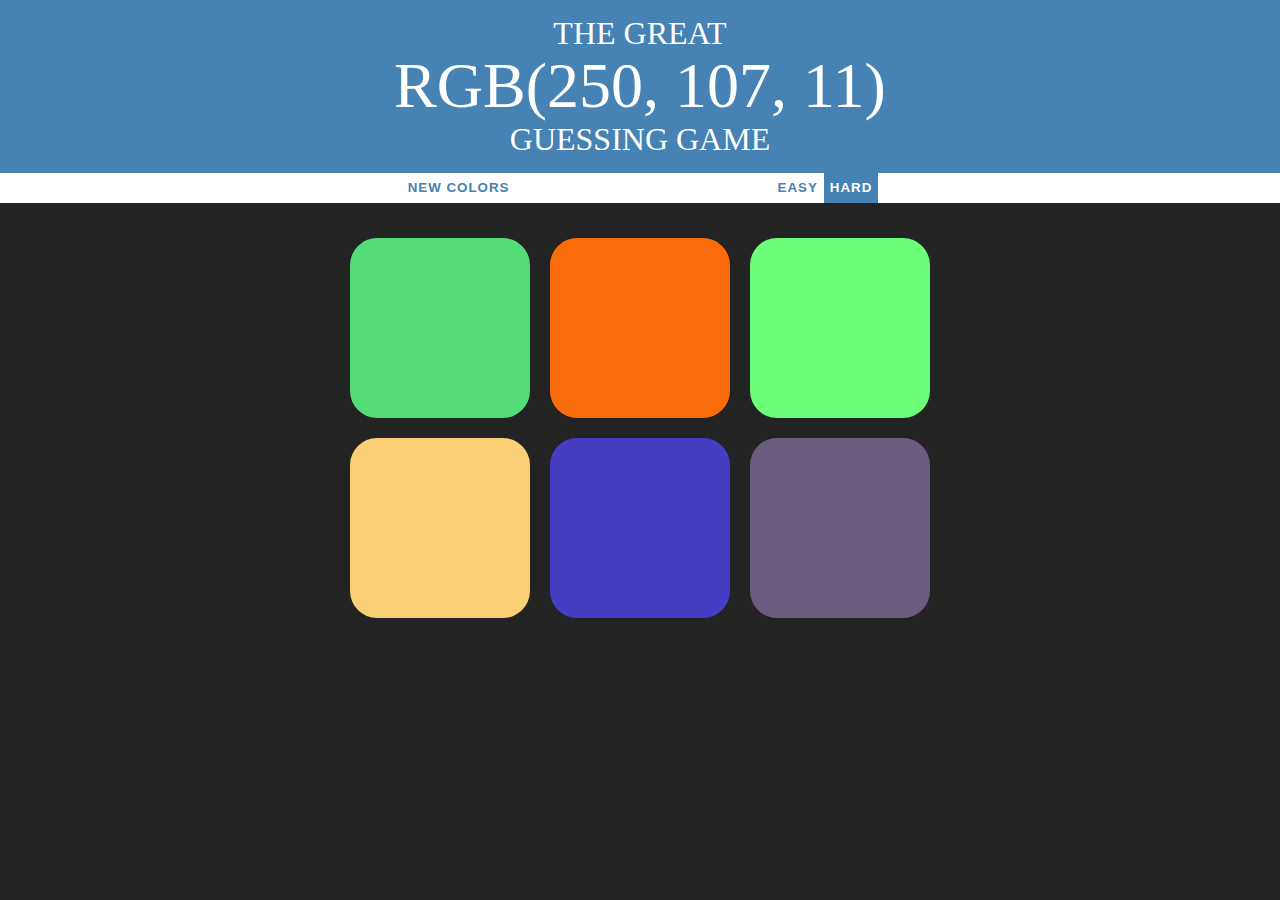
<file: index.html>
<!DOCTYPE html>
<html>
<head>
	<title>Color Game</title>
	<link rel="stylesheet" type="text/css" href="colorGame.css">
</head>
<body>
	
	<h1 id ="h">The Great <br /><span id="rgb">RGB </span> <br />Guessing Game</h1>

	<div id="menubar">
		<button id="reload">New Colors</button><span id="solution"> </span><button id="easy">EASY</button><button id="hard">HARD</button>
	</div>
	<div id="container">
		<div class="square"></div>
		<div class="square"></div>
		<div class="square"></div>
		<div class="square"></div>
		<div class="square"></div>
		<div class="square"></div>
	</div>
	<script type="text/javascript" src="colorGame.js"></script>
</body>
</html>
</file>
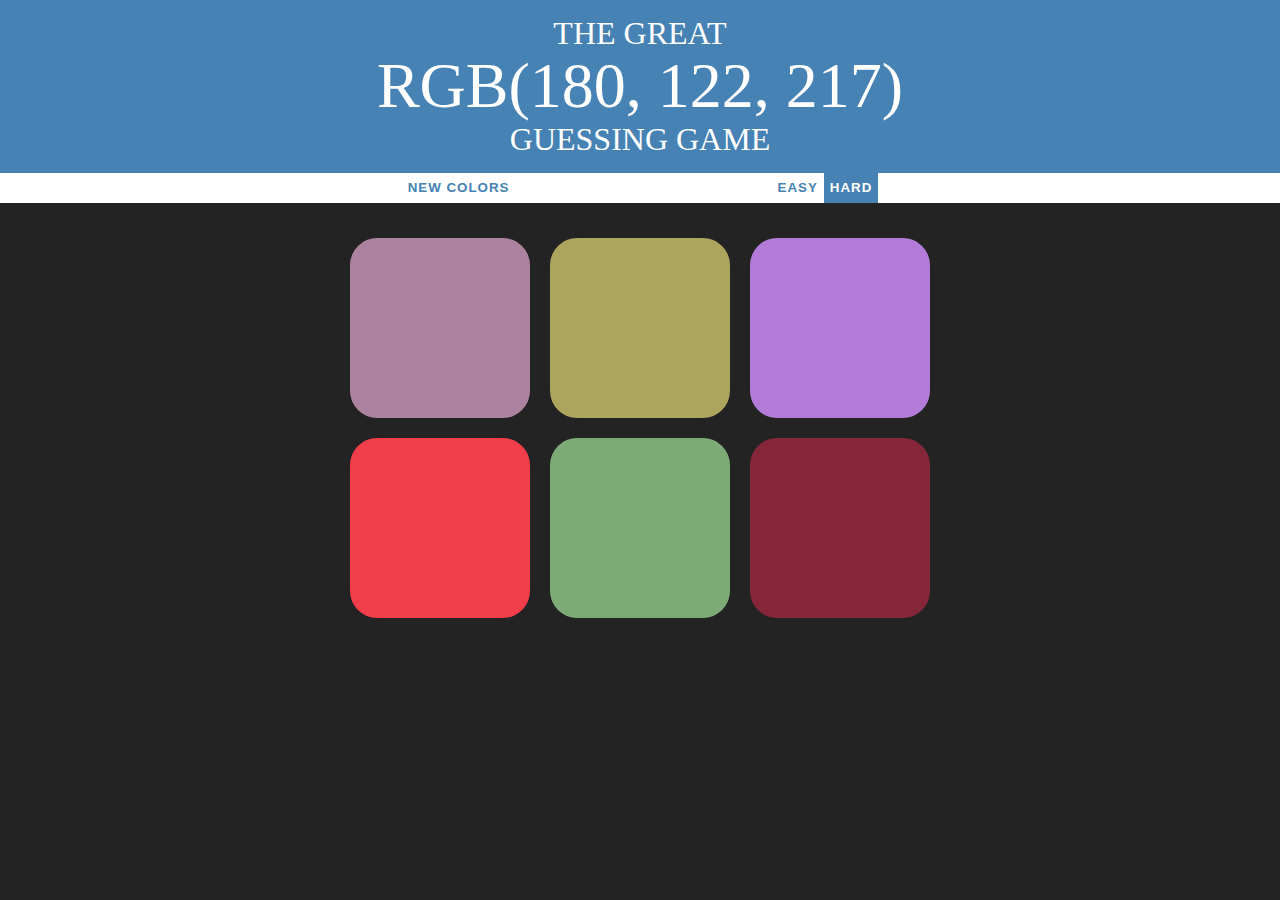
<file: colorGame.html>
<!DOCTYPE html>
<html>
<head>
	<title>Color Game</title>
	<link rel="stylesheet" type="text/css" href="colorGame.css">
</head>
<body>
	
	<h1 id ="h">The Great <br /><span id="rgb">RGB </span> <br />Guessing Game</h1>

	<div id="menubar">
		<button id="reload">New Colors</button><span id="solution"> </span><button id="easy">EASY</button><button id="hard">HARD</button>
	</div>
	<div id="container">
		<div class="square"></div>
		<div class="square"></div>
		<div class="square"></div>
		<div class="square"></div>
		<div class="square"></div>
		<div class="square"></div>
	</div>
	<script type="text/javascript" src="colorGame.js"></script>
</body>
</html>
</file>
<file: colorGame.css>
body{
	background-color: #232323;
	margin: 0;
	font-family: "Montserrat","Avenir";
}
.square{
	width:30%;
	padding-bottom: 30%;
	background: purple;
	margin: 1.66%;
	float: left;
	border-radius: 15%;
	transition: background 0.6s;
	-webkit-transition: background 0.6s;
	-moz-transition: background 0.6s;
}
.selected{
	background-color: steelblue;
	color: white;
}
#container{
	width: 100%;
	max-width: 600px;
	margin:0 auto;
	

}

h1{
	color: white;
	text-align: center;
	text-transform: uppercase;
	font-weight: normal;
	line-height: 1.1;
	padding-top: 1rem;
	padding-bottom: 1rem;
	background-color: steelblue;
	margin: 0;
}
#rgb{
	text-transform: uppercase;
	font-size: 200%;
}
#menubar{
	background-color: white;
	height: 30px;
	text-align: center;
	margin-bottom: 2%;
}
#solution{
	display: inline-block;
	width: 20%;
}
button{
	background-color: white;
	border: 0;
	margin-top:  0;
	padding-top: 0;
	height: 100%;
	text-transform: uppercase;
	font-weight: 700;
	color: steelblue;
	letter-spacing: 1px;
	transition: all 0.5s;
	-webkit-transition: all 0.6s;
	-moz-transition: all 0.6s;
}
button:hover{
	background-color: steelblue;
	color: white;
}
</file>
